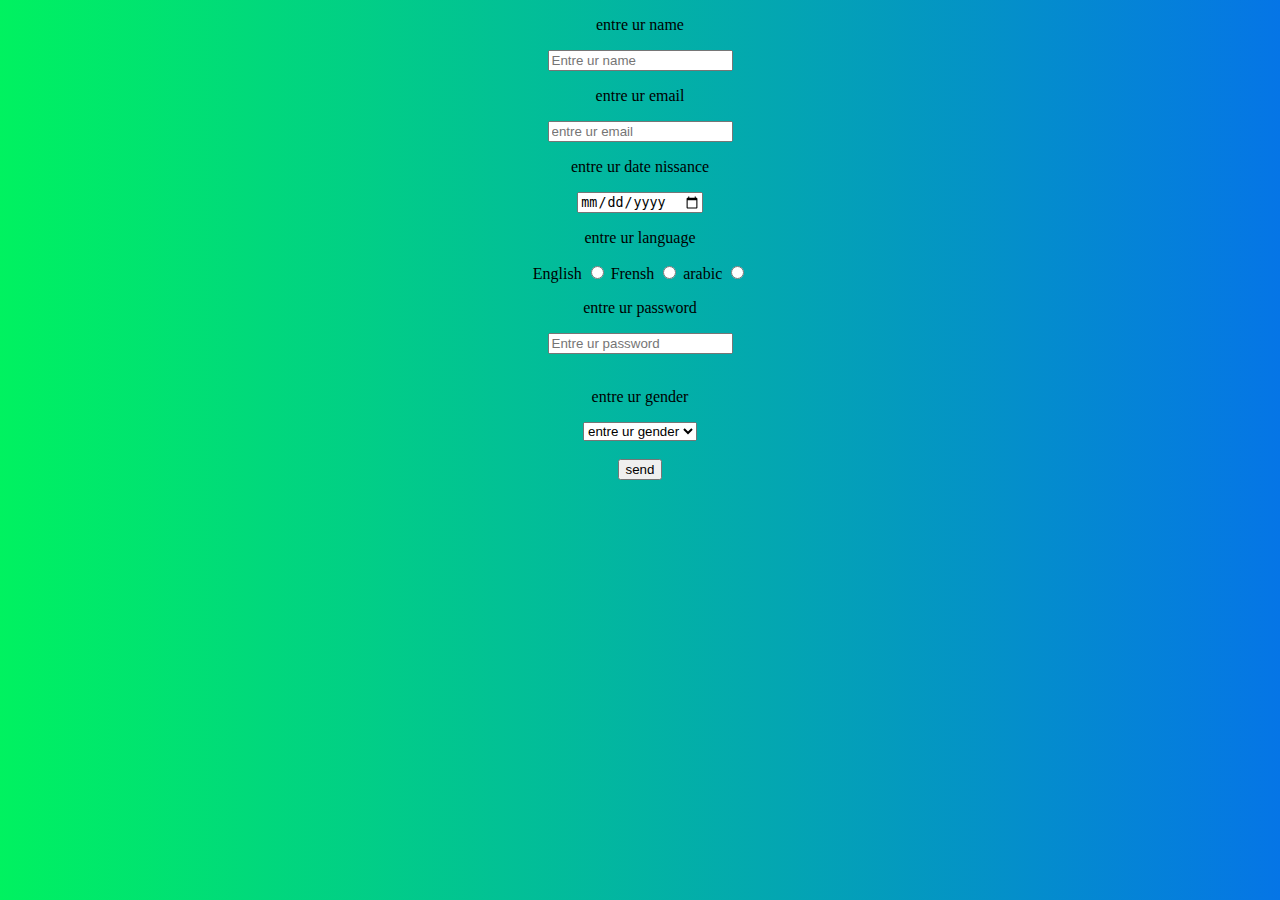
<file: index1.html>
<!DOCTYPE html>
<html lang="en">
<head>
    <link rel="stylesheet" href="style.css" />
    <link rel="icon" href="https://encrypted-tbn0.gstatic.com/images?q=tbn%3AANd9GcSVREA7cxm5uIjYOxzMRR65DlZNF7yGlMMzyg&usqp=CAU"  >
    <meta name="title" content="DDDffjdfjghdlfqghdlfjghdlfjgldjfkghdlkjfg " >
    <meta charset="UTF-8"/>
    <meta name="viewport" content="width=device-width, initial-scale=1.0"/>
    <meta name="description" content="This is my website u can do anything her it open shource " />
    <meta name="keywords" content="gaming , morocan website , anas , benti , anasbenti , anas benti , how are gaming maroc , pc gamer maroc , pc maroc , piece maroc ">
    <meta property="og:title" content="Gmaing maroc - rank up " >
    <meta property="og:description" content="This is a first website for rank up ur level in gaming " >
    <meta property="og:image" content="https://encrypted-tbn0.gstatic.com/images?q=tbn%3AANd9GcSVREA7cxm5uIjYOxzMRR65DlZNF7yGlMMzyg&usqp=CAU" >
    <meta property="og:image:width=1200">
    <meta property="og:image:height=630" >
    <meta name="twitter:title" content="Gaming maroc " >
    <meta name="twitter:card" content="summary_large_image" >
    <meta name="twitter:description" content="This is a website morocan for gaming " >
    <meta name="twitter:image" content="[data-uri]">
    <title>Registre - Atlantic Gaming</title>
</head>
<body style="text-align: center; background-color: tomato;" id="index1">
    <form >
        <p>entre ur name</p>
    <input type="text" name="ID" placeholder="Entre ur name" required>
    <br>
    <p>entre ur email</p>
    <input type="email" name="email" placeholder="entre ur email" required >
    <br>
    <p>entre ur date nissance</p>
    <input type="date" name="Date" required>
    <br>
    <p>entre ur language </p>
        <span>English</span>
    <input type="radio" name="language" value="En" required/>
        <span>Frensh</span>
    <input type="radio" name="language" value="Fr" required/>
        <span>arabic</span>
    <input type="radio" name="language" value="ar" required/>
  
    <br>
    <p>entre ur password</p>
    <input type="password" name="password" placeholder="Entre ur password" >
    <br>
    <br>
    <p>entre ur gender</p>
    <select name="Gender" required>
        <option value="">entre ur gender</option>
        <option value="Home">Home</option>
        <option value="Female">Female</option>
    </select>
    <br><br>
    <button type="submit" >send</button>
</form>
</body>
</html>
</file>
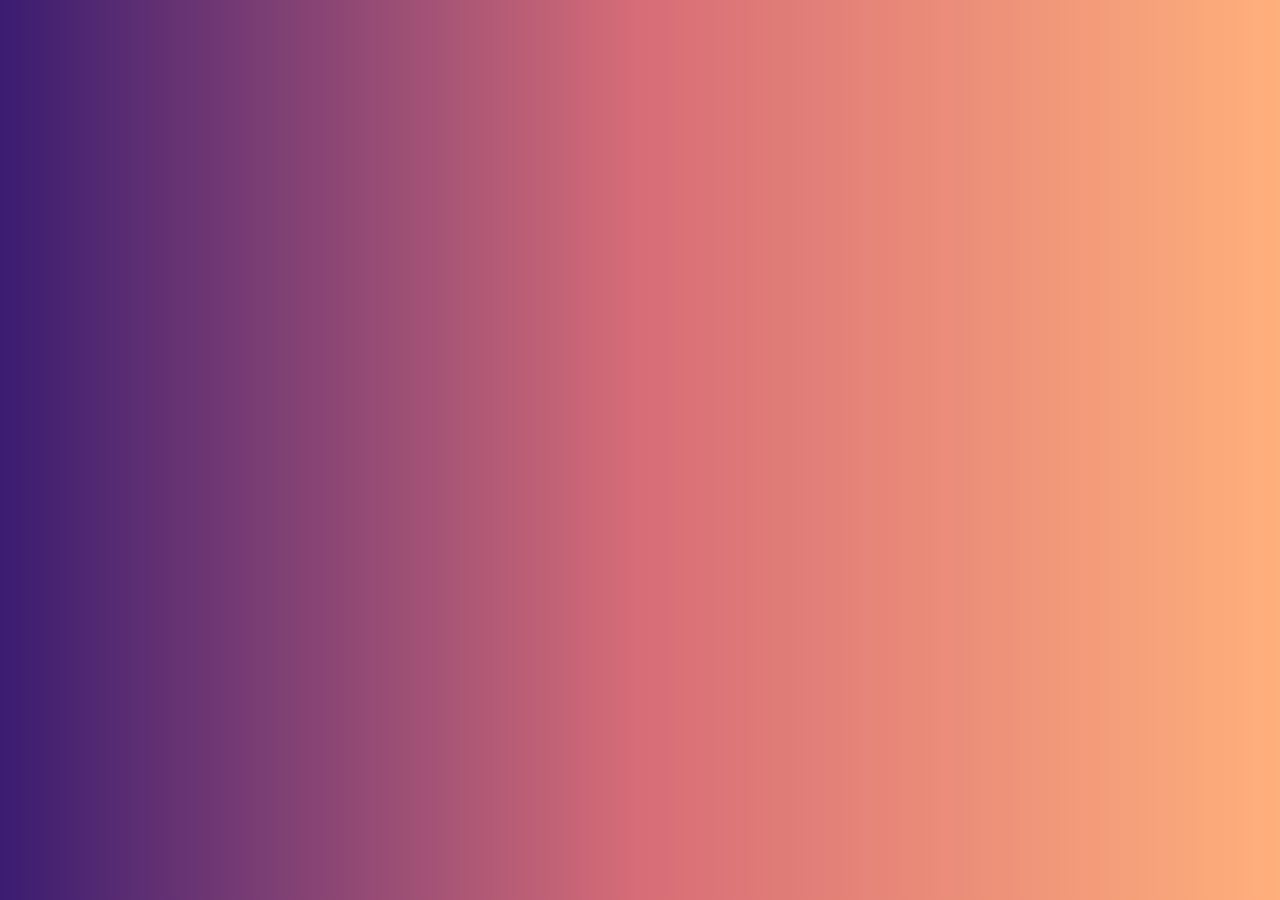
<file: index2.html>
<!DOCTYPE html>
<html lang="en">
<head>
    <link rel="stylesheet" href="style.css" />
    <link rel="icon" href="https://encrypted-tbn0.gstatic.com/images?q=tbn%3AANd9GcSVREA7cxm5uIjYOxzMRR65DlZNF7yGlMMzyg&usqp=CAU"  >
    <meta name="title" content="DDDffjdfjghdlfqghdlfjghdlfjgldjfkghdlkjfg" >
    <meta charset="UTF-8"/>
    <meta name="viewport" content="width=device-width, initial-scale=1.0"/>
    <meta name="description" content="This is my website u can do anything her it open shource " />
    <meta name="keywords" content="gaming , morocan website , anas , benti , anasbenti , anas benti , how are gaming maroc , pc gamer maroc , pc maroc , piece maroc ">
    <meta property="og:title" content="Gmaing maroc - rank up " >
    <meta property="og:description" content="This is a first website for rank up ur level in gaming " >
    <meta property="og:image" content="https://encrypted-tbn0.gstatic.com/images?q=tbn%3AANd9GcSVREA7cxm5uIjYOxzMRR65DlZNF7yGlMMzyg&usqp=CAU" >
    <meta property="og:image:width=1200">
    <meta property="og:image:height=630" >
    <meta name="twitter:title" content="Gaming maroc " >
    <meta name="twitter:card" content="summary_large_image" >
    <meta name="twitter:description" content="This is a website morocan for gaming " >
    <meta name="twitter:image" content="[data-uri]">
    <title>Contact Us - Atlantic Gaming </title>
</head>
<body id="index2">
    
</body>
</html>
</file>
<file: style.css>
body{
    background: linear-gradient(to right, #c6ffdd, #fbd786, #ec888b); /* W3C, IE 10+/ Edge, Firefox 16+, Chrome 26+, Opera 12+, Safari 7+ */

}
#rights{
    font-size: 40px ;
}
#index1{
    background: linear-gradient(to right, #00f260, #0575e6); /* W3C, IE 10+/ Edge, Firefox 16+, Chrome 26+, Opera 12+, Safari 7+ */

}
#index2{
    background: linear-gradient(to right, #3a1c71, #d76d77, #ffaf7b); /* W3C, IE 10+/ Edge, Firefox 16+, Chrome 26+, Opera 12+, Safari 7+ */

}
#index3{
    background: linear-gradient(to right, #000046, #1cb5e0); /* W3C, IE 10+/ Edge, Firefox 16+, Chrome 26+, Opera 12+, Safari 7+ */

}
.H{
    font-family: 'Bangers', cursive;
}
.a{
    text-decoration: underline;
    color: rgb(161, 48, 101);
    font-family: 'Barlow', sans-serif;
}
#click{
    opacity: 0.8;
}
#click:hover{
    opacity: 1;
}

#index p{
    font-family: 'Balsamiq Sans', cursive;
}
.img{
    border-radius: 20px;
}
#vid1{
    width: 45% ;
    height: 45% ;
}
#vidar{
    text-align-last: center;
    transform: translateY(50%);
}
</file>
